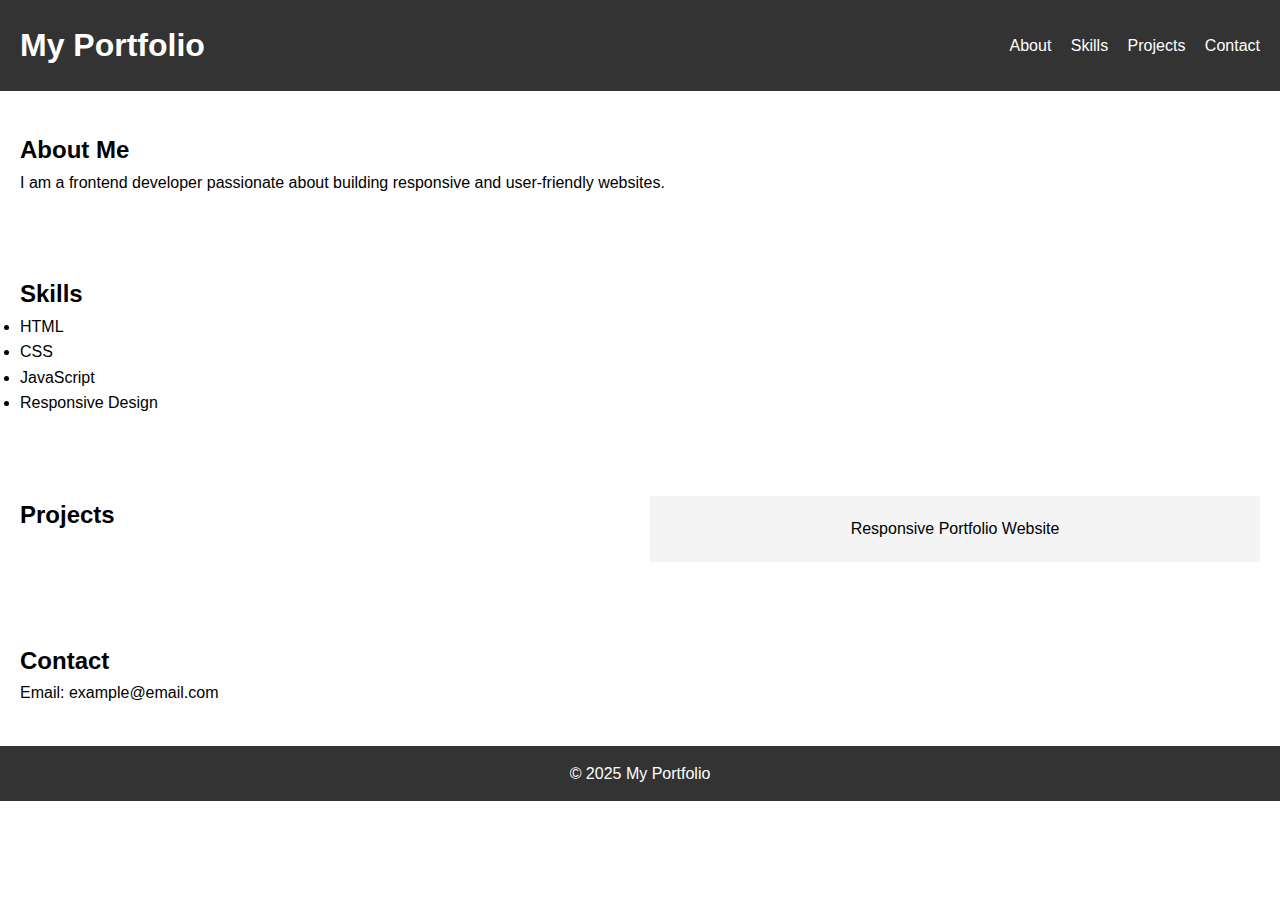
<file: 1.responsive-portfolio/index.html>
<!DOCTYPE html>
<html lang="en">
<head>
    <meta charset="UTF-8">
    <meta name="viewport" content="width=device-width, initial-scale=1.0">
    <title>Responsive Portfolio</title>
    <link rel="stylesheet" href="style.css">
</head>
<body>
    <header>
        <h1>My Portfolio</h1>
        <nav>
            <a href="#about">About</a>
            <a href="#skills">Skills</a>
            <a href="#projects">Projects</a>
            <a href="#contact">Contact</a>
        </nav>
    </header>

    <section id="about">
        <h2>About Me</h2>
        <p>I am a frontend developer passionate about building responsive and user-friendly websites.</p>
    </section>

    <section id="skills">
        <h2>Skills</h2>
        <ul>
            <li>HTML</li>
            <li>CSS</li>
            <li>JavaScript</li>
            <li>Responsive Design</li>
        </ul>
    </section>

    <section id="projects">
        <h2>Projects</h2>
        <div class="project-card">Responsive Portfolio Website</div>
    </section>

    <section id="contact">
        <h2>Contact</h2>
        <p>Email: example@email.com</p>
    </section>

    <footer>
        <p>© 2025 My Portfolio</p>
    </footer>

    <script src="script.js"></script>
</body>
</html>
</file>
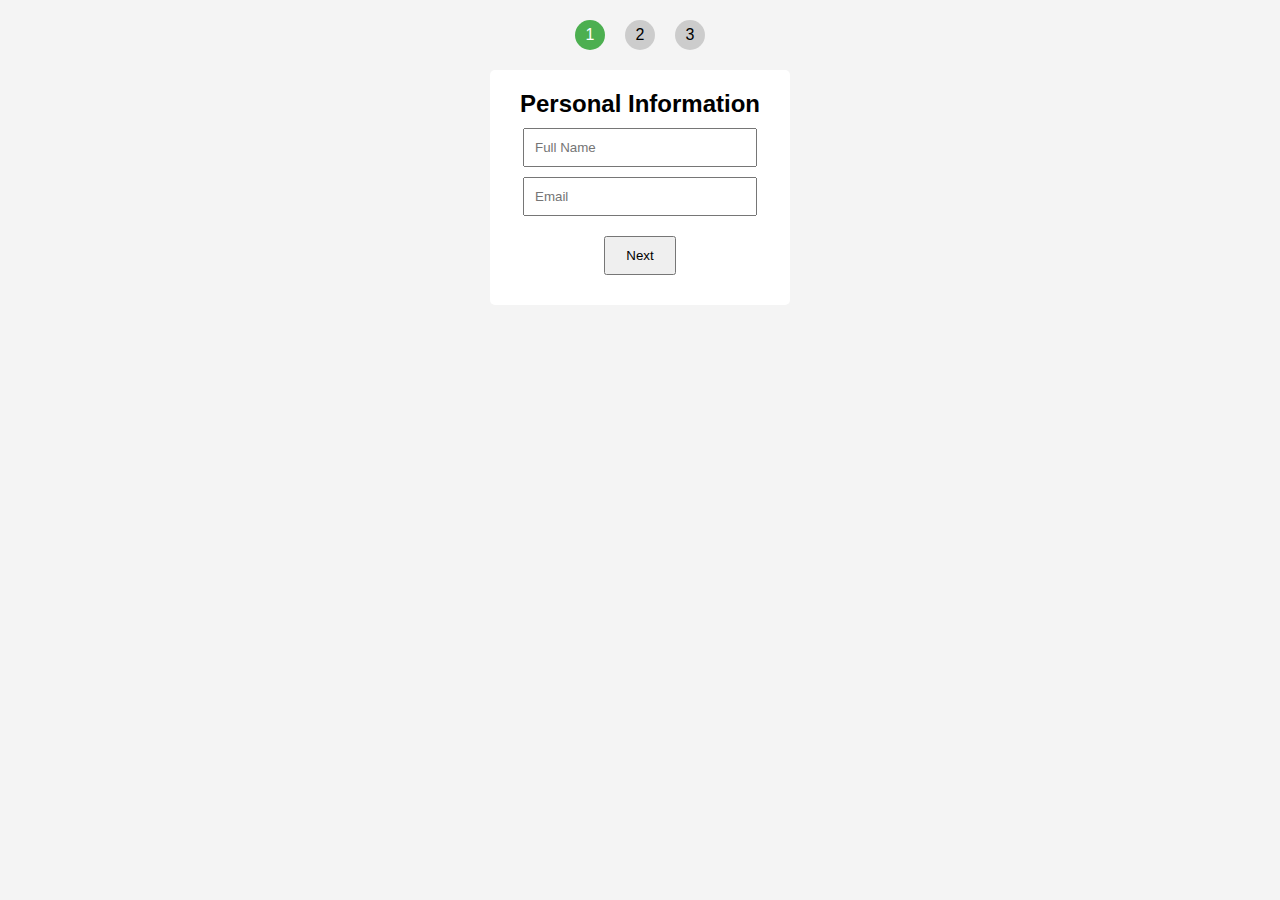
<file: 2.multi-step-registration-form/index.html>
<!DOCTYPE html>
<html lang="en">
<head>
  <meta charset="UTF-8">
  <meta name="viewport" content="width=device-width, initial-scale=1.0">
  <title>Multi-Step Registration Form</title>
  <link rel="stylesheet" href="style.css">
</head>
<body>

<div class="progress-bar">
  <div class="step active">1</div>
  <div class="step">2</div>
  <div class="step">3</div>
</div>

<form id="multiStepForm">

  <div class="form-step active">
    <h2>Personal Information</h2>
    <input type="text" id="name" placeholder="Full Name">
    <input type="email" id="email" placeholder="Email">
    <button type="button" onclick="nextStep()">Next</button>
  </div>

  <div class="form-step">
    <h2>Account Information</h2>
    <input type="password" id="password" placeholder="Password">
    <input type="password" id="confirmPassword" placeholder="Confirm Password">
    <button type="button" onclick="prevStep()">Back</button>
    <button type="button" onclick="nextStep()">Next</button>
  </div>

  <div class="form-step">
    <h2>Confirmation</h2>
    <p>Review your details and submit</p>
    <button type="button" onclick="prevStep()">Back</button>
    <button type="submit">Submit</button>
  </div>

</form>

<script src="script.js"></script>
</body>
</html>
</file>
<file: 1.responsive-portfolio/style.css>
* {
    margin: 0;
    padding: 0;
    box-sizing: border-box;
    font-family: Arial, sans-serif;
}

body {
    line-height: 1.6;
}

header {
    display: flex;
    justify-content: space-between;
    align-items: center;
    padding: 20px;
    background: #333;
    color: white;
}

nav a {
    color: white;
    margin-left: 15px;
    text-decoration: none;
}

section {
    padding: 40px 20px;
}

#projects {
    display: grid;
    grid-template-columns: repeat(auto-fit, minmax(250px, 1fr));
    gap: 20px;
}

.project-card {
    padding: 20px;
    background: #f4f4f4;
    text-align: center;
}

footer {
    text-align: center;
    padding: 15px;
    background: #333;
    color: white;
}

/* Responsive Navigation */
@media (max-width: 768px) {
    header {
        flex-direction: column;
    }

    nav {
        margin-top: 10px;
    }
}
</file>
<file: 2.multi-step-registration-form/style.css>
* {
  margin: 0;
  padding: 0;
  box-sizing: border-box;
}

body {
  font-family: Arial, sans-serif;
  background: #f4f4f4;
  text-align: center;
}

.progress-bar {
  display: flex;
  justify-content: center;
  margin: 20px;
}

.step {
  width: 30px;
  height: 30px;
  border-radius: 50%;
  background: #ccc;
  margin: 0 10px;
  display: flex;
  align-items: center;
  justify-content: center;
}

.step.active {
  background: #4CAF50;
  color: #fff;
}

.form-step {
  display: none;
  background: #fff;
  padding: 20px;
  margin: 20px auto;
  width: 300px;
  border-radius: 5px;
}

.form-step.active {
  display: block;
}

input {
  display: block;
  width: 90%;
  padding: 10px;
  margin: 10px auto;
}

button {
  padding: 10px 20px;
  margin: 10px;
}
</file>
